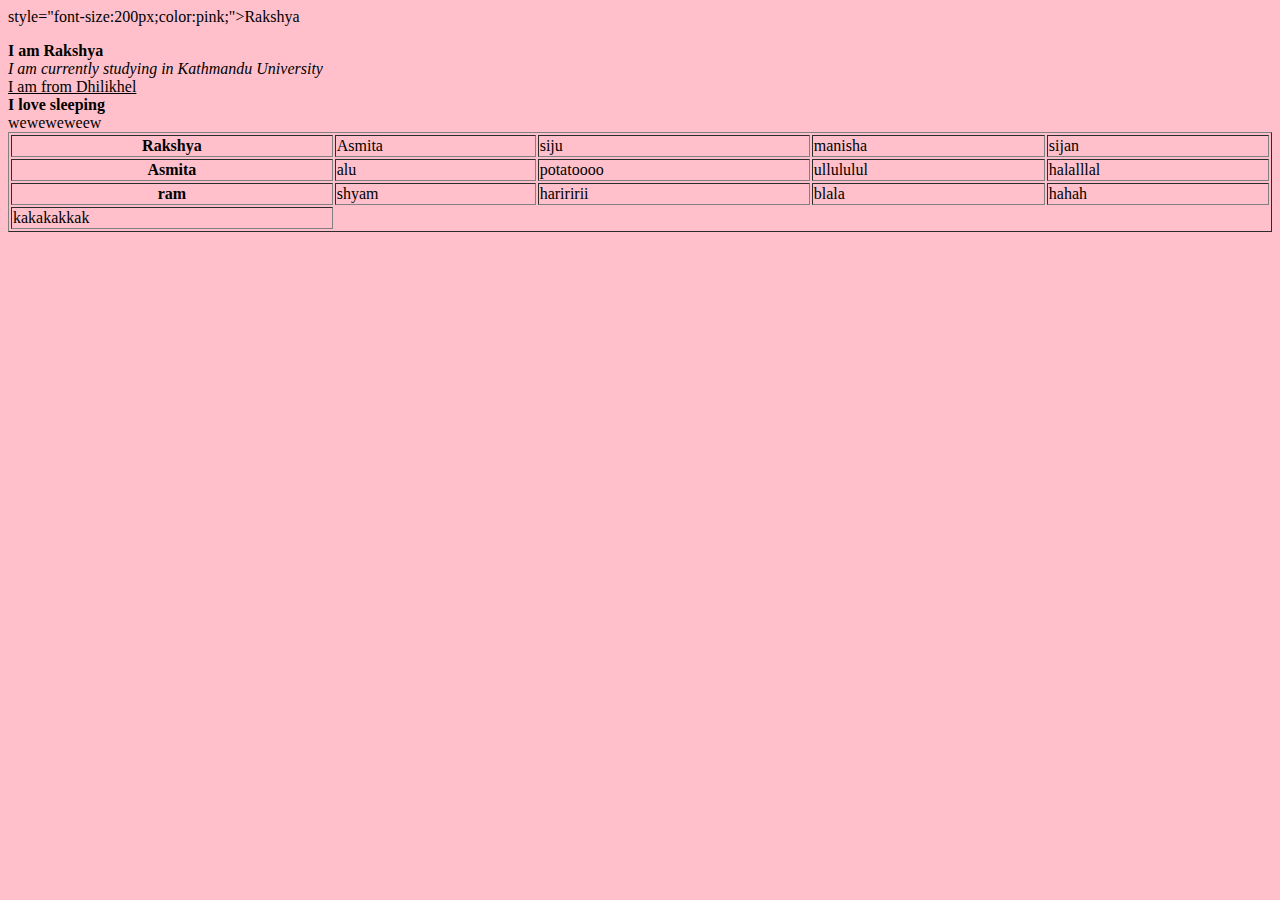
<file: index.html>
<!doctype!html>
<html>
<head>
<title>workshop</title>
</head>
<body bgcolor=pink>
<p>style="font-size:200px;color:pink;">Rakshya</p>
<p><b>I am Rakshya </b> <br/>
<i>I am currently studying in Kathmandu University </i> <br/>
<u>I am from Dhilikhel </u> <br/>
<strong> I love sleeping </strong> </br>
<!--alululululu-->
<table border="1px"width=100% height=50px
    <tr>
      <th>Rakshya</th>
      <td>Asmita</td>
      <td>siju</td>
      <td>manisha</td>
      <td>sijan</td>
</tr>
      <tr>
      <th>Asmita</th>
      <td>alu</th>
      <td>potatoooo</td>
      <td>ullululul</td>
      <td>halalllal</td>
</tr>
    <tr>
    <th>ram</th>
    <td>shyam</th>
    <td>hariririi</th>
    <td>blala</th>
    <td>hahah</th>

  </tr>
  <tr>
   
<td rowspan=2>kakakakkak</td
<td colspan=2>weweweweew</td>
</tr>
</table>

<h1>

</body>
</html>
</file>
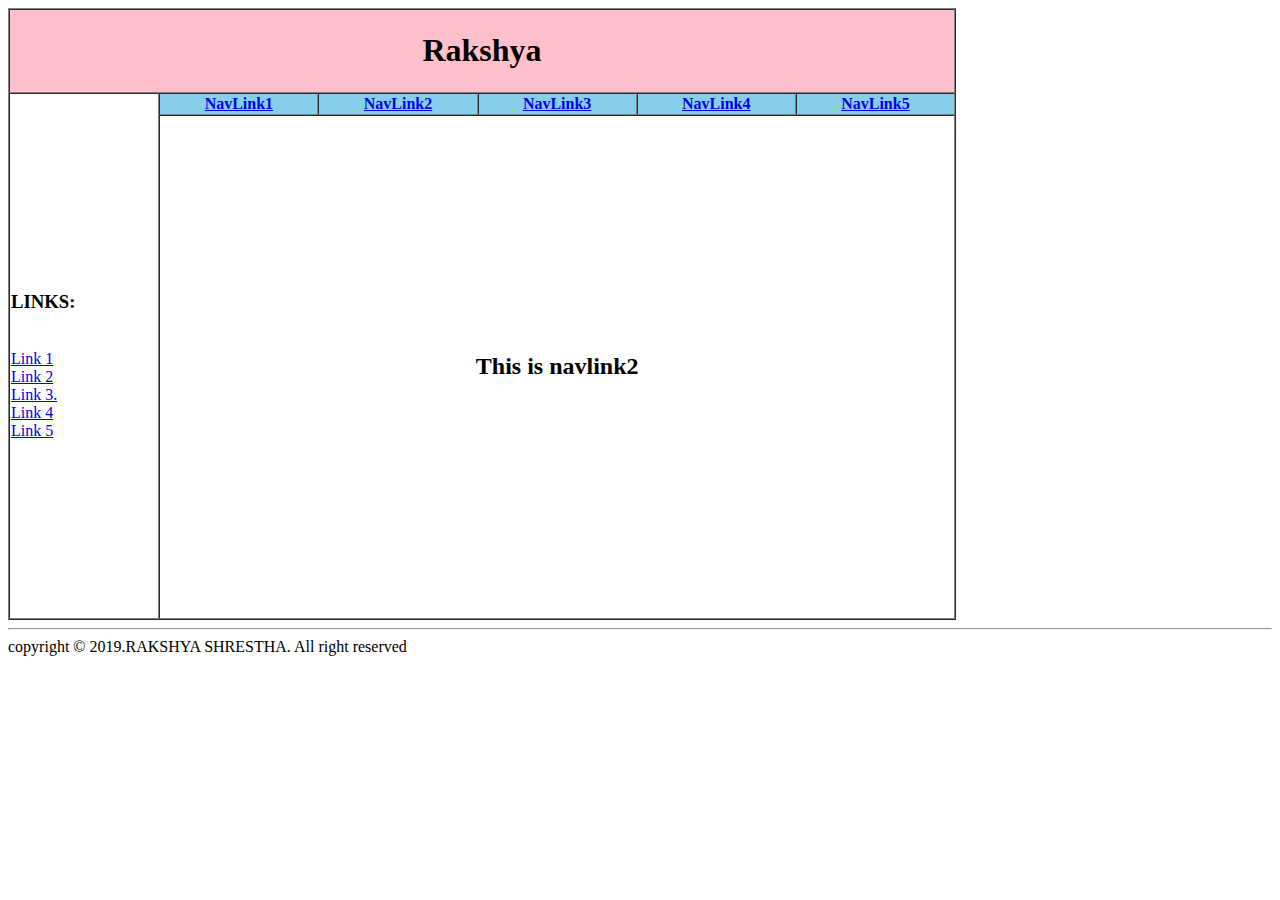
<file: kebal/index.html>
<!Doctype html>
<html>
<head>
<link rel="stylesheet" href="rak.css" />
</head>	
<body>
<table border="1" cellspacing="0" width="75%" >
<tr>
<th bgcolor="pink " colspan="6"> <h1> Rakshya </h1> </th> 
</tr>

<tr>
<td rowspan="0"> <h3> LINKS:</h3> <br> <a href="link1.html">Link 1</a>
<br> <a href="link2.html">Link 2</a>
<br> <a href="link3.html">Link 3.</a>
<br> <a href="link4.html">Link 4</a>
<br> <a href="link5.html">Link 5</a>
</td> </tr>

<tr style="background-color:skyblue;">
<th> <a href="Navlink1.html"> NavLink1 </th> </a>
<th> <a href="Navlink2.html"> NavLink2 </th> </a>
<th> <a href="Navlink3.html"> NavLink3 </th> </a>
<th> <a href="Navlink4.html"> NavLink4 </th> </a>
<th> <a href="Navlink.html"> NavLink5 </th> </a>  

</tr>
<th height="500px" colspan="5"bgcolor"blue"> <h2> This is navlink2 </th>
</table>
<hr>
copyright &copy 2019.RAKSHYA SHRESTHA. All right reserved

</body>
</html>
</file>
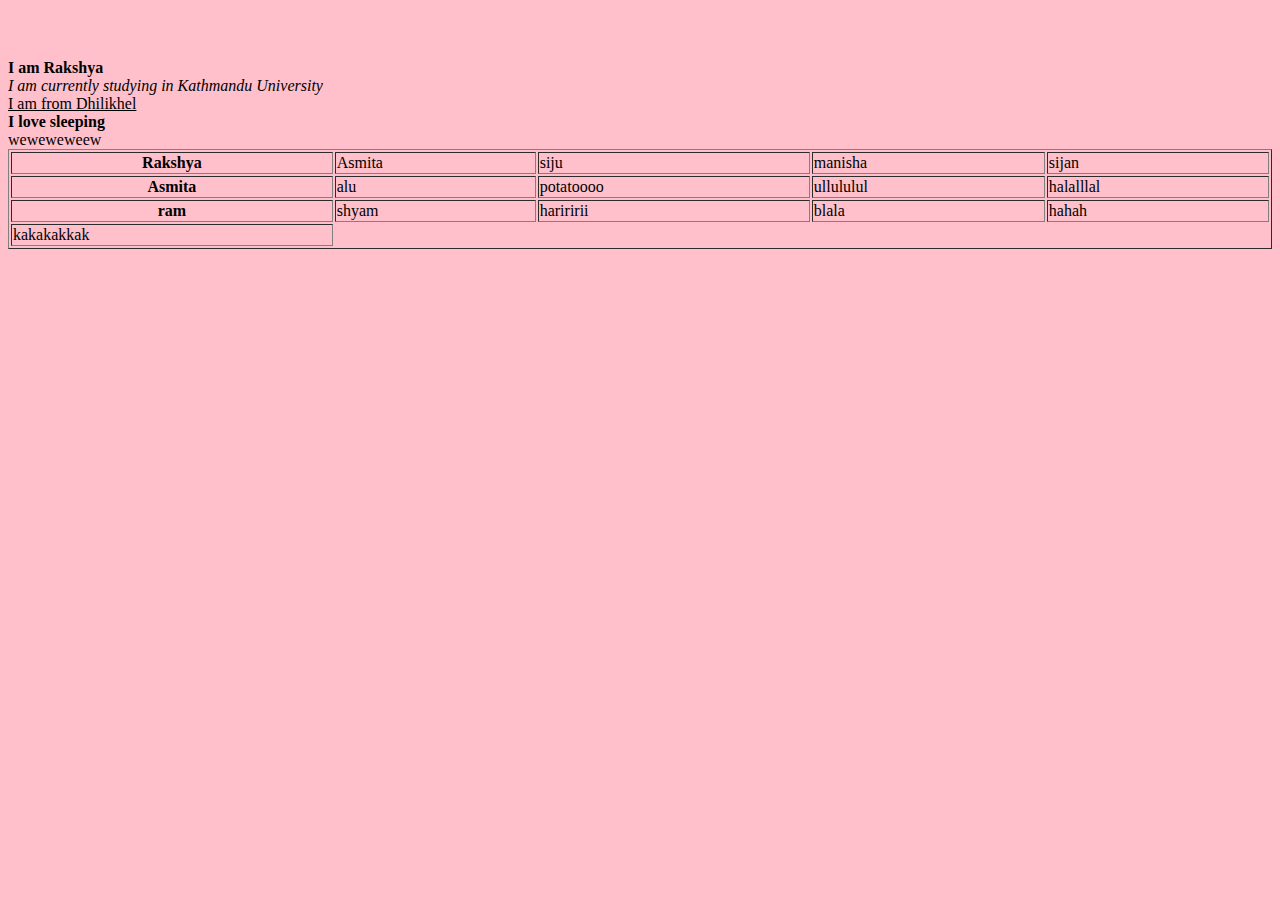
<file: kebal/haha.html>
<!doctype!html>
<html>
<head>
<title>workshop</title>
</head>
<body bgcolor=pink>
<p style="font-size:1.5em;color:pink;">Rakshya</p>
<p><b>I am Rakshya </b> <br/>
<i>I am currently studying in Kathmandu University </i> <br/>
<u>I am from Dhilikhel </u> <br/>
<strong> I love sleeping </strong> </br>
<!--alululululu-->
<table border="1px"width=100% height=50px
    <tr>
      <th>Rakshya</th>
      <td>Asmita</td>
      <td>siju</td>
      <td>manisha</td>
      <td>sijan</td>
</tr>
      <tr>
      <th>Asmita</th>
      <td>alu</th>
      <td>potatoooo</td>
      <td>ullululul</td>
      <td>halalllal</td>
</tr>
    <tr>
    <th>ram</th>
    <td>shyam</th>
    <td>hariririi</th>
    <td>blala</th>
    <td>hahah</th>

  </tr>
  <tr>
   
<td rowspan=2>kakakakkak</td
<td colspan=2>weweweweew</td>
</tr>
</table>

<h1>

</body>
</html>
</file>
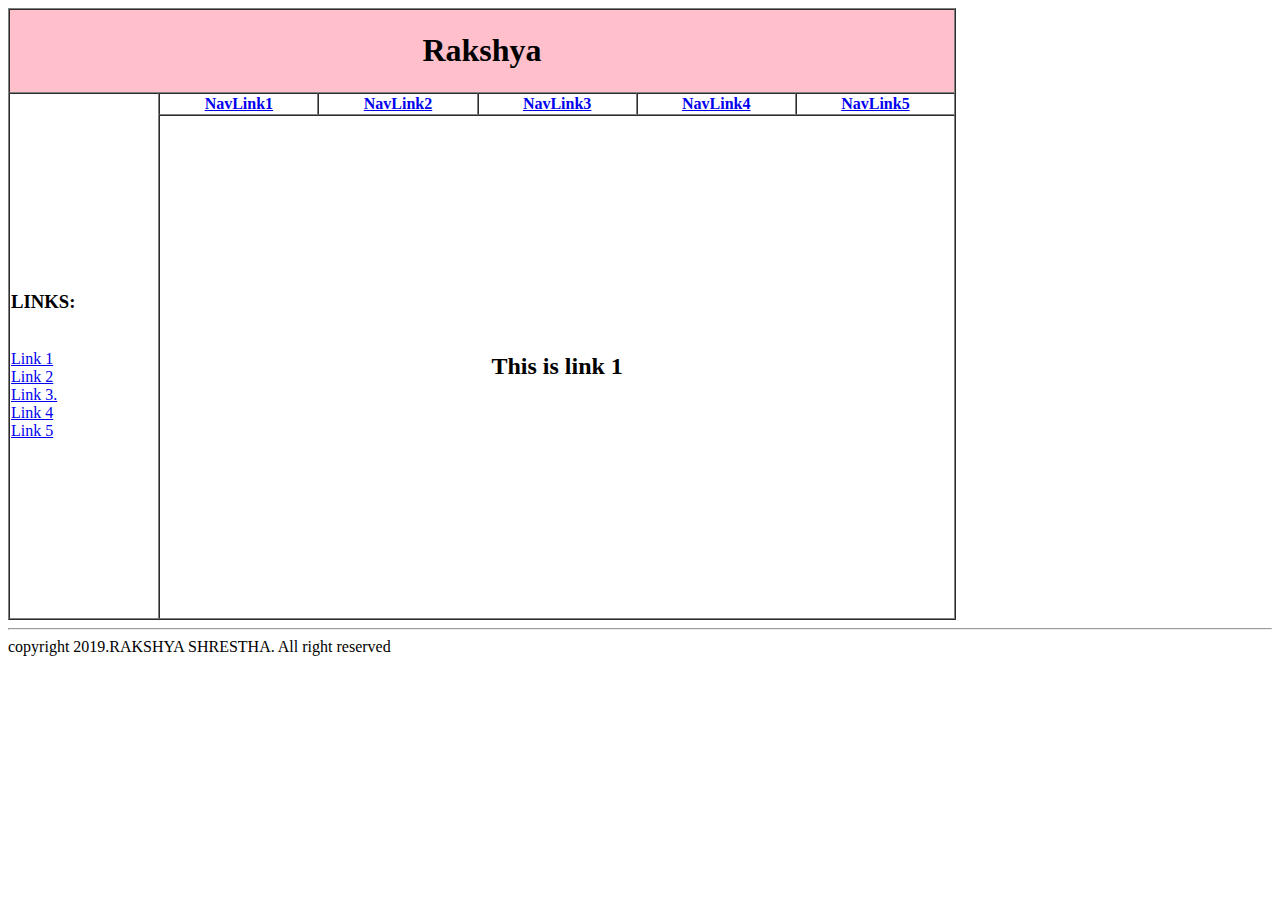
<file: kebal/link1.html>
<!Doctype html>
<html>
<body>
<table border="1" cellspacing="0" width="75%" >
<tr>
<th bgcolor="pink " colspan="6"> <h1> Rakshya </h1> </th> 
</tr>

<tr>
<td rowspan="0"> <h3> LINKS:</h3> <br> <a href="link1.html">Link 1</a>
<br> <a href="link2.html">Link 2</a>
<br> <a href="link3.html">Link 3.</a>
<br> <a href="link4.html">Link 4</a>
<br> <a href="link5.html">Link 5</a>
</td> </tr>

<tr bgcolor"skyblue">
<th> <a href="Navlink1.html"> NavLink1 </th> </a>
<th> <a href="Navlink2.html"> NavLink2 </th> </a>
<th> <a href="Navlink3.html"> NavLink3 </th> </a>
<th> <a href="Navlink4.html"> NavLink4 </th> </a>
<th> <a href="Navlink.html"> NavLink5 </th> </a>  

</tr>
<th height="500px" colspan="5"bgcolor"blue"> <h2> This is link 1 </th>
</table>
<hr>
copyright 2019.RAKSHYA SHRESTHA. All right reserved






</body>
</html>
</file>
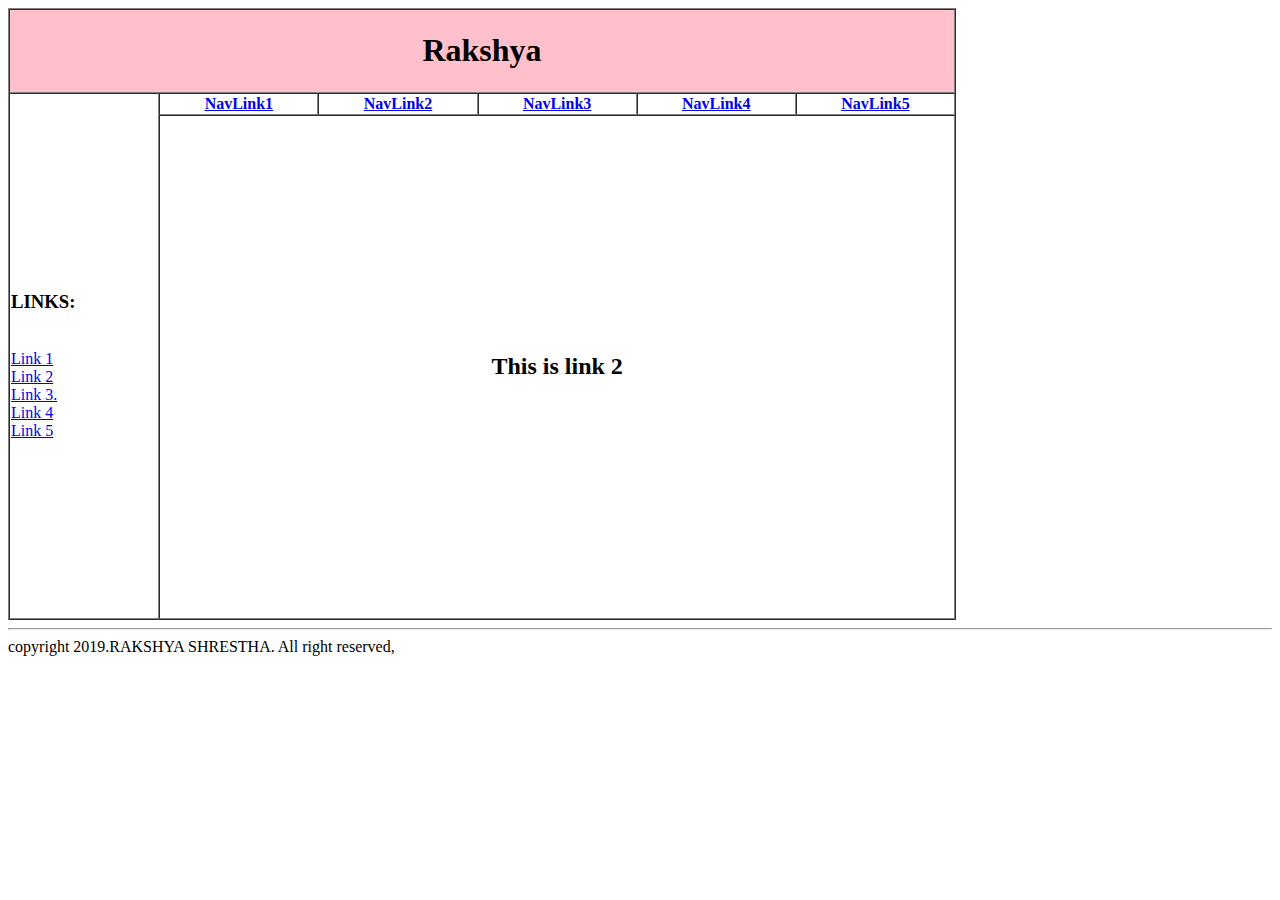
<file: kebal/link2.html>
<!Doctype html>
<html>
<body>
<table border="1" cellspacing="0" width="75%" >
<tr>
<th bgcolor="pink " colspan="6"> <h1> Rakshya </h1> </th> 
</tr>

<tr>
<td rowspan="0"> <h3> LINKS:</h3> <br> <a href="link1.html">Link 1</a>
<br> <a href="link2.html">Link 2</a>
<br> <a href="link3.html">Link 3.</a>
<br> <a href="link4.html">Link 4</a>
<br> <a href="link5.html">Link 5</a>
</td> </tr>

<tr bgcolor"skyblue">
<th> <a href="Navlink1.html"> NavLink1 </th> </a>
<th> <a href="Navlink2.html"> NavLink2 </th> </a>
<th> <a href="Navlink3.html"> NavLink3 </th> </a>
<th> <a href="Navlink4.html"> NavLink4 </th> </a>
<th> <a href="Navlink.html"> NavLink5 </th> </a>  

</tr>
<th height="500px" colspan="5"bgcolor"blue"> <h2> This is link 2 </th>
</table>
<hr>
copyright 2019.RAKSHYA SHRESTHA. All right reserved, <br>






</body>
</html>
</file>
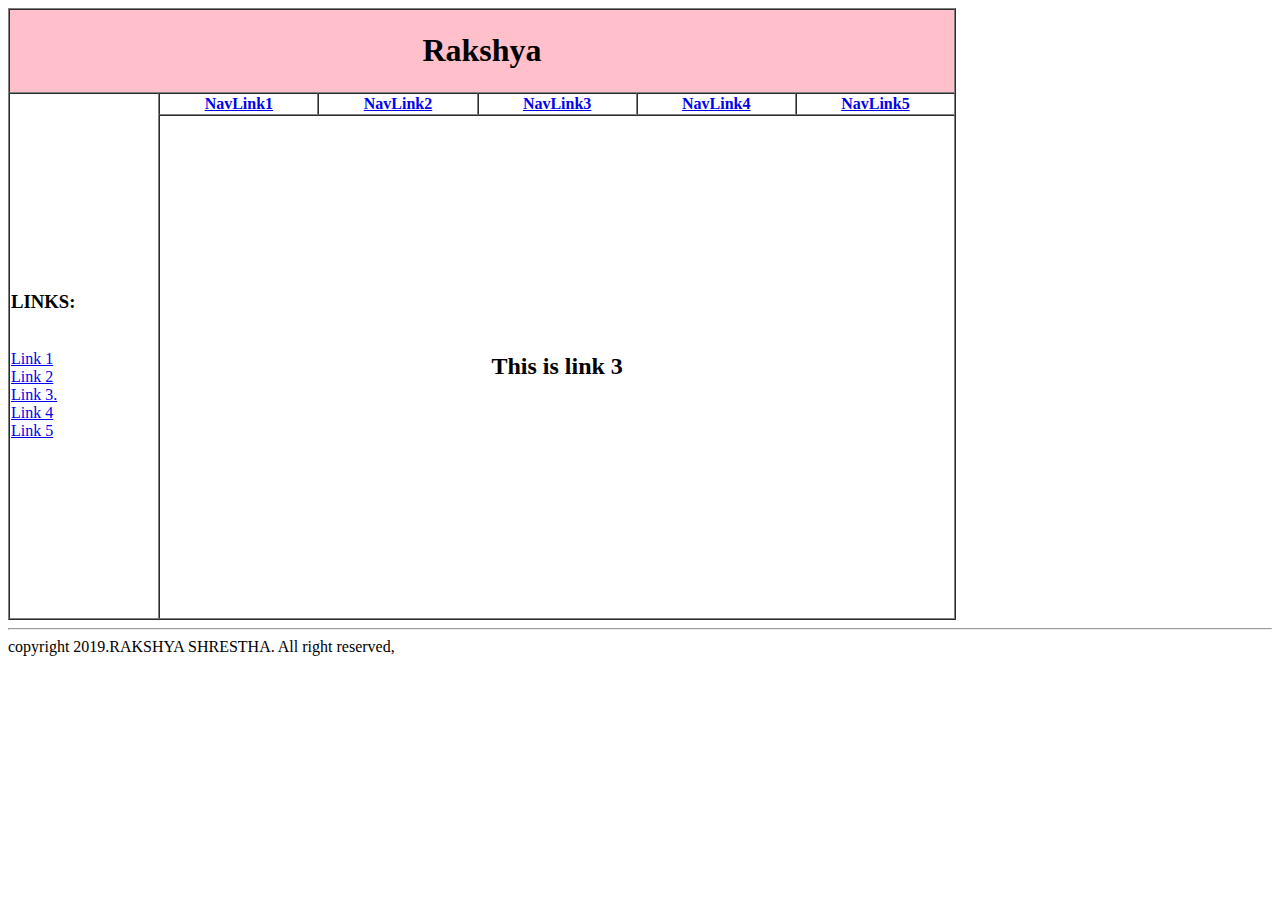
<file: kebal/link3.html>
<!Doctype html>
<html>
<body>
<table border="1" cellspacing="0" width="75%" >
<tr>
<th bgcolor="pink " colspan="6"> <h1> Rakshya </h1> </th> 
</tr>

<tr>
<td rowspan="0"> <h3> LINKS:</h3> <br> <a href="link1.html">Link 1</a>
<br> <a href="link2.html">Link 2</a>
<br> <a href="link3.html">Link 3.</a>
<br> <a href="link4.html">Link 4</a>
<br> <a href="link5.html">Link 5</a>
</td> </tr>

<tr bgcolor"skyblue">
<th> <a href="Navlink1.html"> NavLink1 </th> </a>
<th> <a href="Navlink2.html"> NavLink2 </th> </a>
<th> <a href="Navlink3.html"> NavLink3 </th> </a>
<th> <a href="Navlink4.html"> NavLink4 </th> </a>
<th> <a href="Navlink.html"> NavLink5 </th> </a>  

</tr>
<th height="500px" colspan="5"bgcolor"blue"> <h2> This is link 3 </th>
</table>
<hr>
copyright 2019.RAKSHYA SHRESTHA. All right reserved, <br>






</body>
</html>
</file>
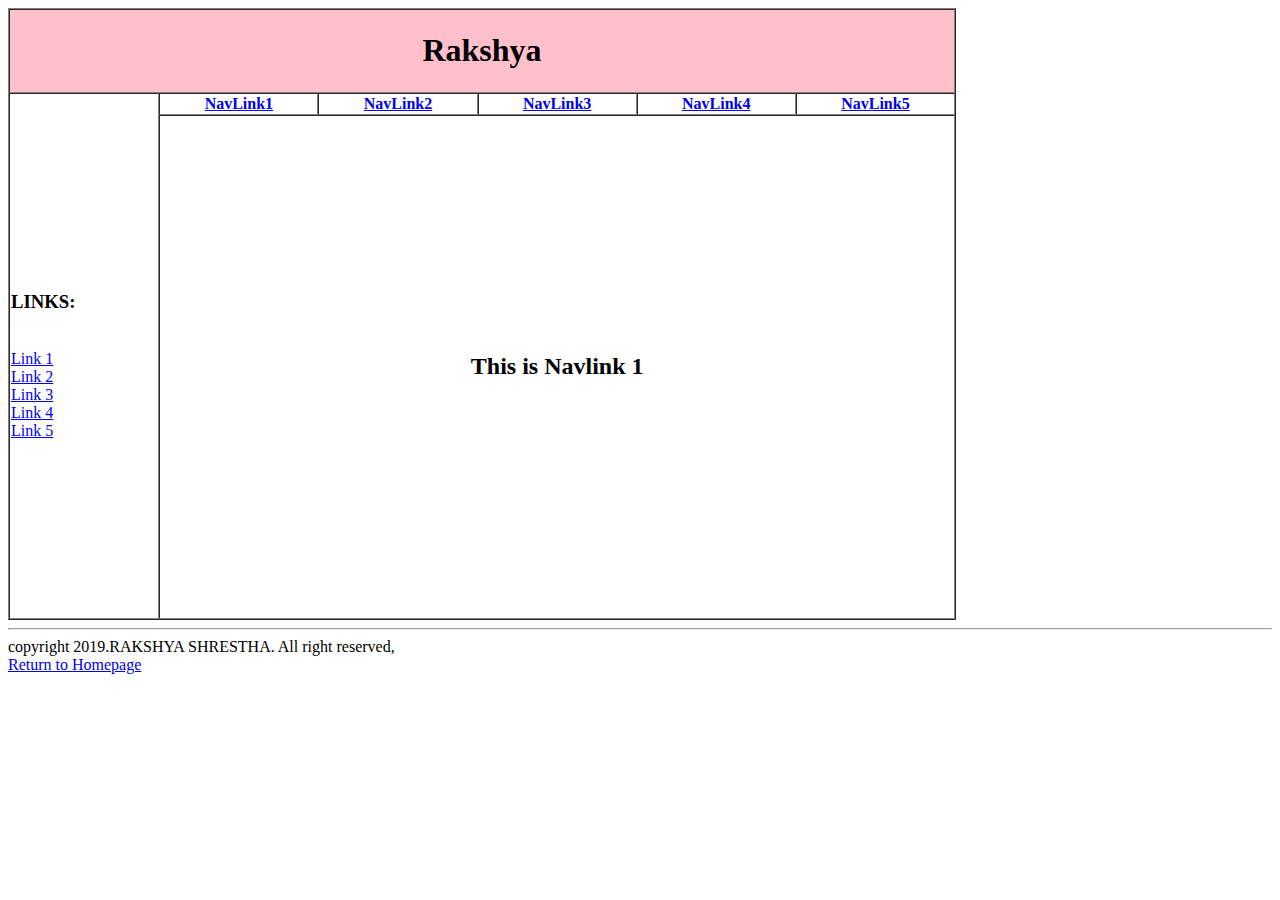
<file: kebal/link4.html>
<!Doctype html>
<html>
<body>
<table border="1" cellspacing="0" width="75%" >
<tr>
<th bgcolor="pink " colspan="6"> <h1> Rakshya </h1> </th> 
</tr>

<tr>
<td rowspan="0"> <h3> LINKS:</h3> <br> <a href="index.html">Link 1</a>
<br> <a href="index.html">Link 2</a>
<br> <a href="index.html">Link 3</a>
<br> <a href="index.html">Link 4</a>
<br> <a href="index.html">Link 5</a>
</td> </tr>

<tr bgcolor"skyblue">
<th> <a href="Navlink1.html"> NavLink1 </th> </a>
<th> <a href="index.html"> NavLink2 </th> </a>
<th> <a href="index.html"> NavLink3 </th> </a>
<th> <a href="index.html"> NavLink4 </th> </a>
<th> <a href="haha.html"> NavLink5 </th> </a>  

</tr>
<th height="500px" colspan="5"bgcolor"blue"> <h2> This is Navlink 1</th>
</table>
<hr>
copyright 2019.RAKSHYA SHRESTHA. All right reserved, <br>
<a href="homepage.html">Return to Homepage <a/>






</body>
</html>
</file>
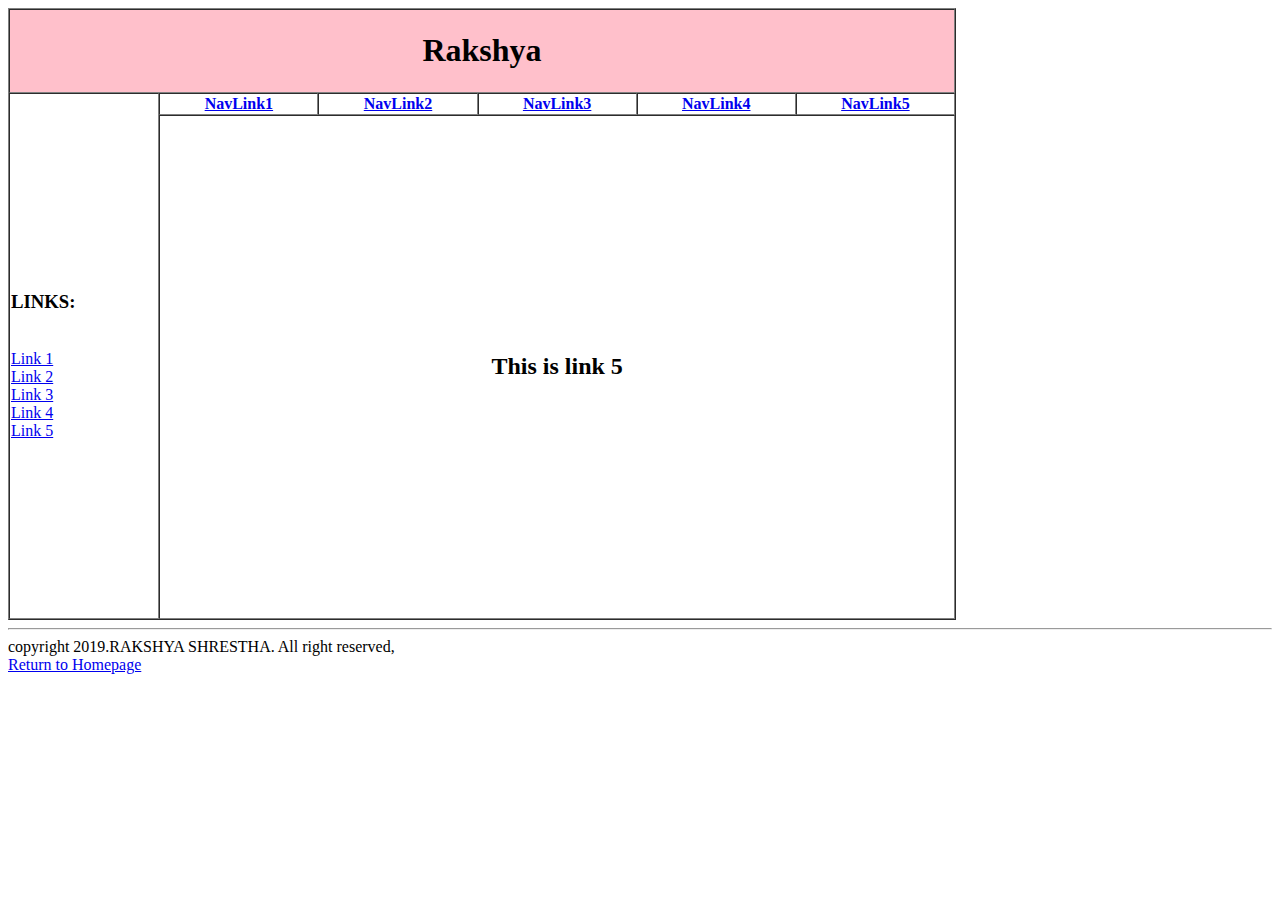
<file: kebal/link5.html>
<!Doctype html>
<html>
<body>
<table border="1" cellspacing="0" width="75%" >
<tr>
<th bgcolor="pink " colspan="6"> <h1> Rakshya </h1> </th> 
</tr>

<tr>
<td rowspan="0"> <h3> LINKS:</h3> <br> <a href="index.html">Link 1</a>
<br> <a href="index.html">Link 2</a>
<br> <a href="index.html">Link 3</a>
<br> <a href="index.html">Link 4</a>
<br> <a href="index.html">Link 5</a>
</td> </tr>

<tr bgcolor"skyblue">
<th> <a href="index.html"> NavLink1 </th> </a>
<th> <a href="index.html"> NavLink2 </th> </a>
<th> <a href="index.html"> NavLink3 </th> </a>
<th> <a href="index.html"> NavLink4 </th> </a>
<th> <a href="haha.html"> NavLink5 </th> </a>  

</tr>
<th height="500px" colspan="5"bgcolor"blue"> <h2> This is link 5</th>
</table>
<hr>
copyright 2019.RAKSHYA SHRESTHA. All right reserved, <br>
<a href="homepage.html">Return to Homepage <a/>






</body>
</html>
</file>
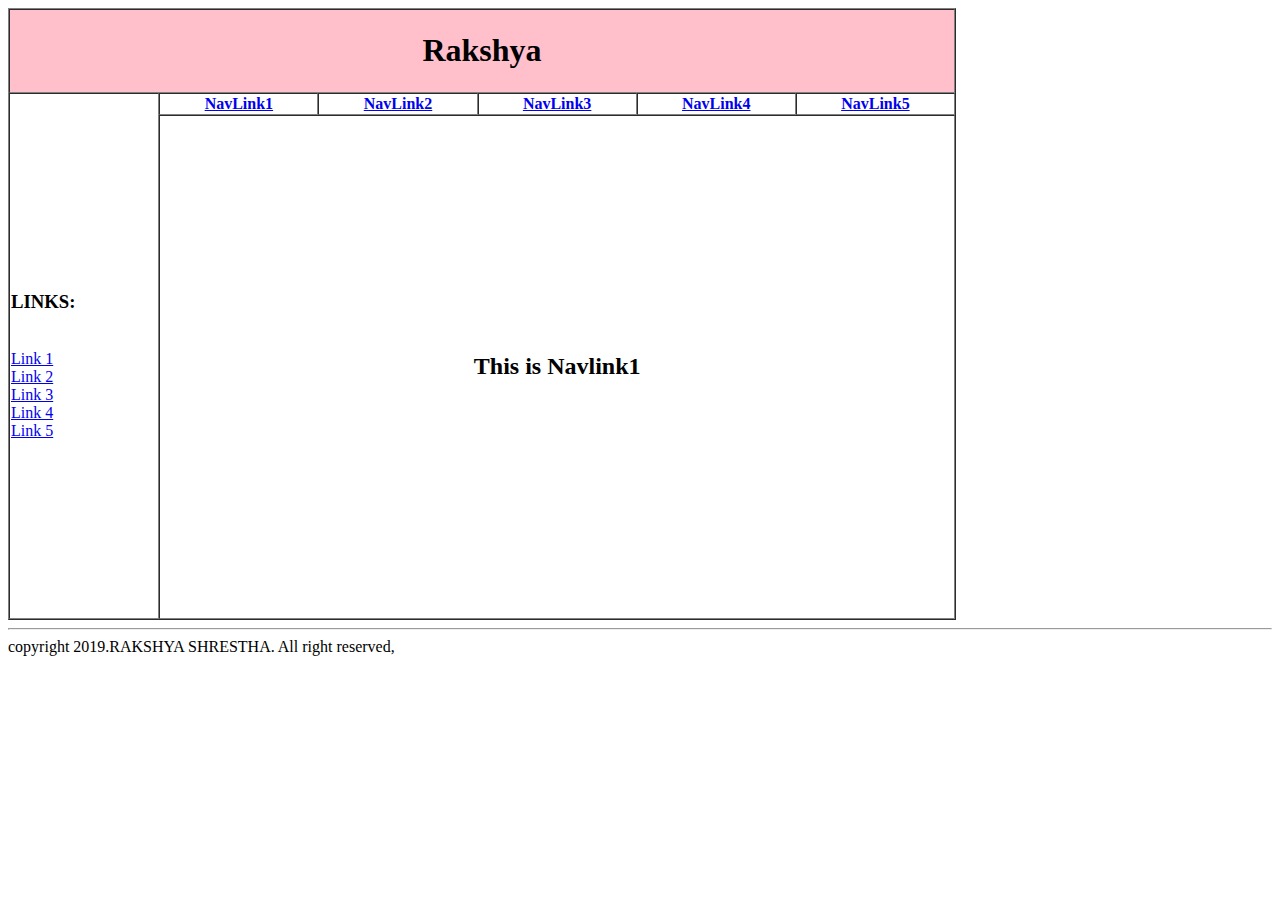
<file: kebal/Navlink1.html>
<!Doctype html>
<html>
<body>
<table border="1" cellspacing="0" width="75%" >
<tr>
<th bgcolor="pink " colspan="6"> <h1> Rakshya </h1> </th> 
</tr>

<tr>
<td rowspan="0"> <h3> LINKS:</h3> <br> <a href="index.html">Link 1</a>
<br> <a href="index.html">Link 2</a>
<br> <a href="index.html">Link 3</a>
<br> <a href="index.html">Link 4</a>
<br> <a href="index.html">Link 5</a>
</td> </tr>

<tr bgcolor"skyblue">
<th> <a href="Navlink1.html"> NavLink1 </th> </a>
<th> <a href="index.html"> NavLink2 </th> </a>
<th> <a href="index.html"> NavLink3 </th> </a>
<th> <a href="index.html"> NavLink4 </th> </a>
<th> <a href="haha.html"> NavLink5 </th> </a>  

</tr>
<th height="500px" colspan="5"bgcolor"blue"> <h2> This is Navlink1</th>
</table>
<hr>
copyright 2019.RAKSHYA SHRESTHA. All right reserved, <br>
</body>
</html>
</file>
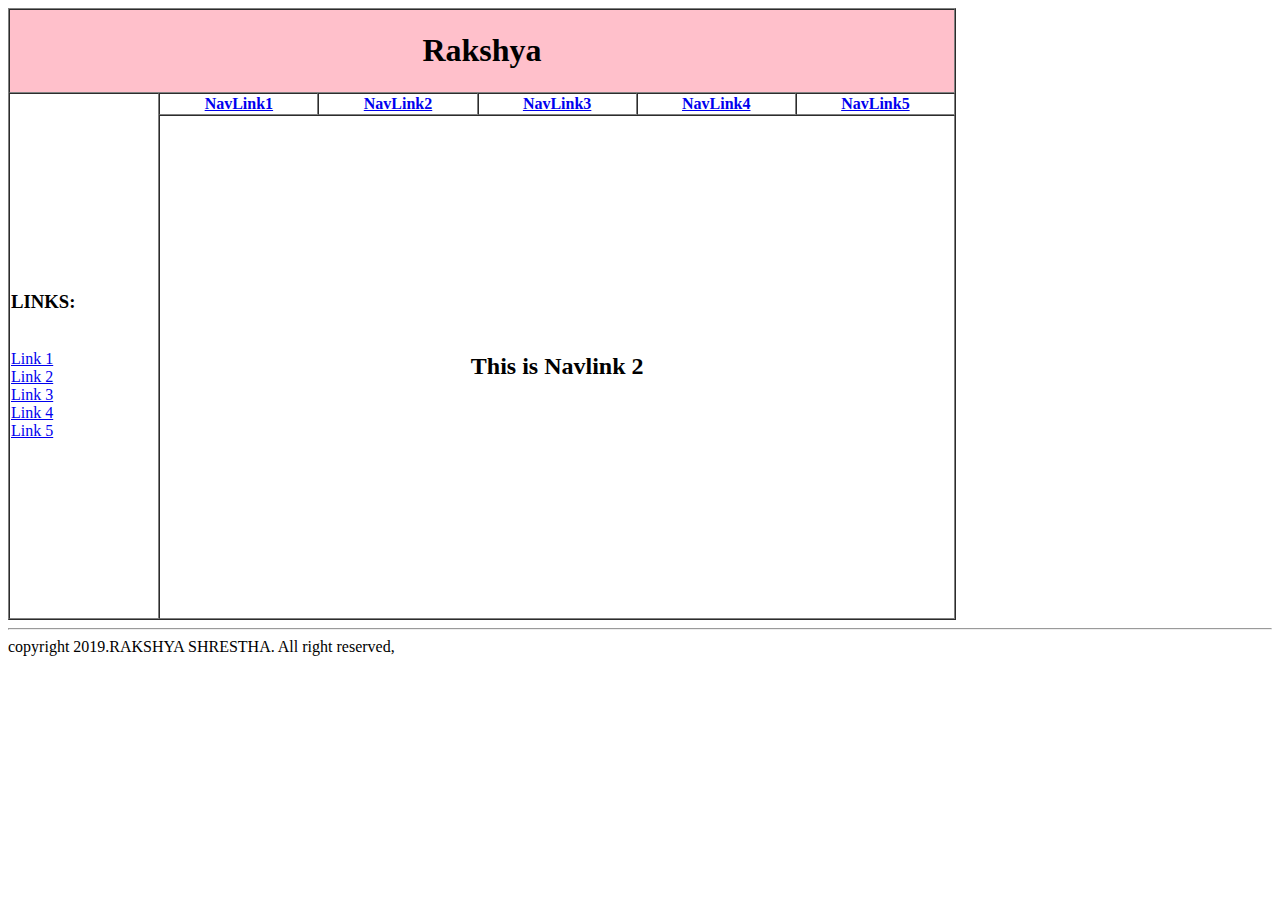
<file: kebal/Navlink2.html>
<!Doctype html>
<html>
<body>
<table border="1" cellspacing="0" width="75%" >
<tr>
<th bgcolor="pink " colspan="6"> <h1> Rakshya </h1> </th> 
</tr>

<tr>
<td rowspan="0"> <h3> LINKS:</h3> <br> <a href="index.html">Link 1</a>
<br> <a href="index.html">Link 2</a>
<br> <a href="index.html">Link 3</a>
<br> <a href="index.html">Link 4</a>
<br> <a href="index.html">Link 5</a>
</td> </tr>

<tr bgcolor"skyblue">
<th> <a href="Navlink1.html"> NavLink1 </th> </a>
<th> <a href="Navlink2.html"> NavLink2 </th> </a>
<th> <a href="Navlink3.html"> NavLink3 </th> </a>
<th> <a href="Navlink4.html"> NavLink4 </th> </a>
<th> <a href="haha.html"> NavLink5 </th> </a>  

</tr>
<th height="500px" colspan="5"bgcolor"blue"> <h2> This is Navlink 2</th>
</table>
<hr>
copyright 2019.RAKSHYA SHRESTHA. All right reserved, <br>





</body>
</html>
</file>
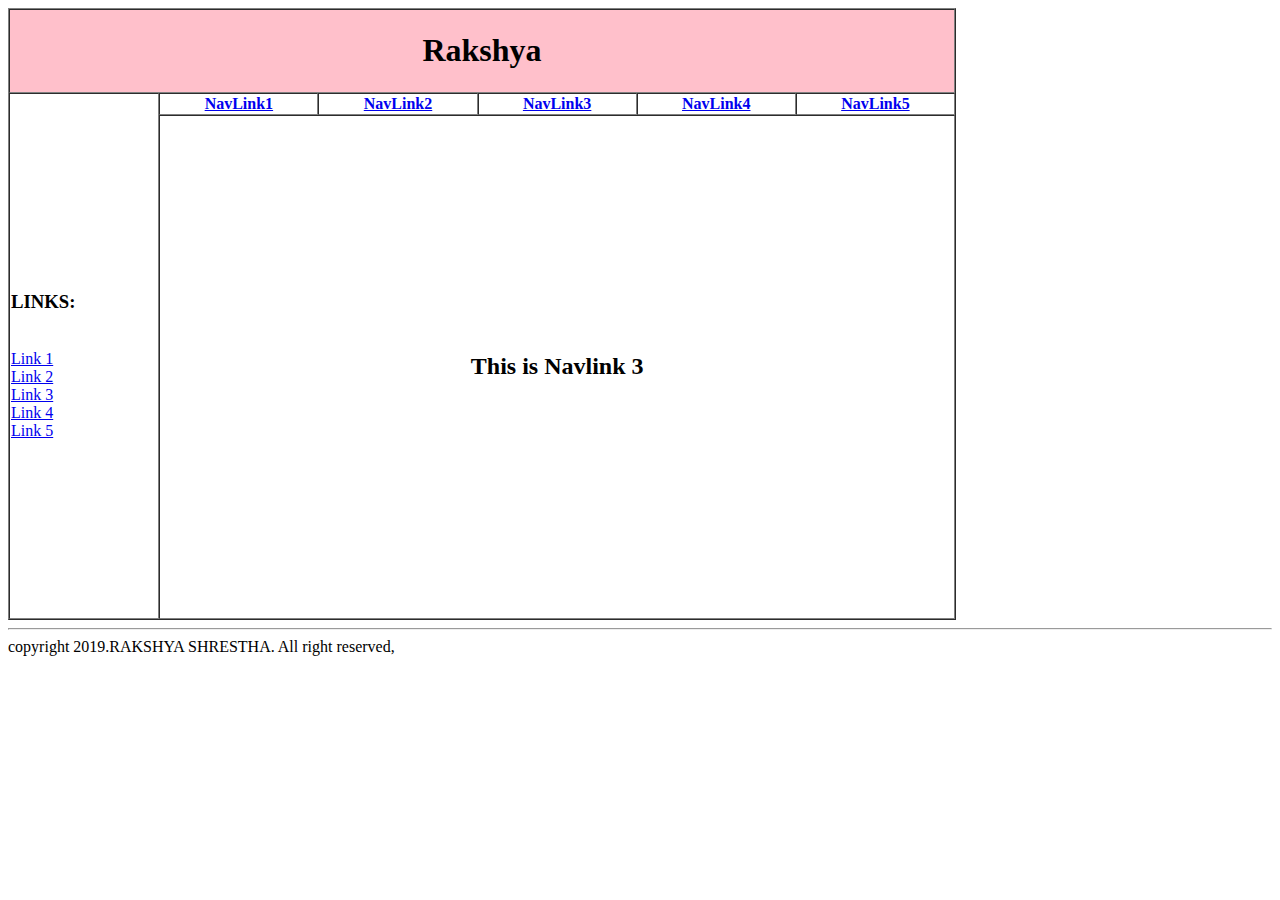
<file: kebal/Navlink3.html>
<!Doctype html>
<html>
<body>
<table border="1" cellspacing="0" width="75%" >
<tr>
<th bgcolor="pink " colspan="6"> <h1> Rakshya </h1> </th> 
</tr>

<tr>
<td rowspan="0"> <h3> LINKS:</h3> <br> <a href="index.html">Link 1</a>
<br> <a href="index.html">Link 2</a>
<br> <a href="index.html">Link 3</a>
<br> <a href="index.html">Link 4</a>
<br> <a href="index.html">Link 5</a>
</td> </tr>

<tr bgcolor"skyblue">
<th> <a href="Navlink1.html"> NavLink1 </th> </a>
<th> <a href="Navlink2.html"> NavLink2 </th> </a>
<th> <a href="Navlink3.html"> NavLink3 </th> </a>
<th> <a href="Navlink4.html"> NavLink4 </th> </a>
<th> <a href="Navlink5.html"> NavLink5 </th> </a>  

</tr>
<th height="500px" colspan="5"bgcolor"blue"> <h2> This is Navlink 3</th>
</table>
<hr>
copyright 2019.RAKSHYA SHRESTHA. All right reserved, <br>


</body>
</html>
</file>
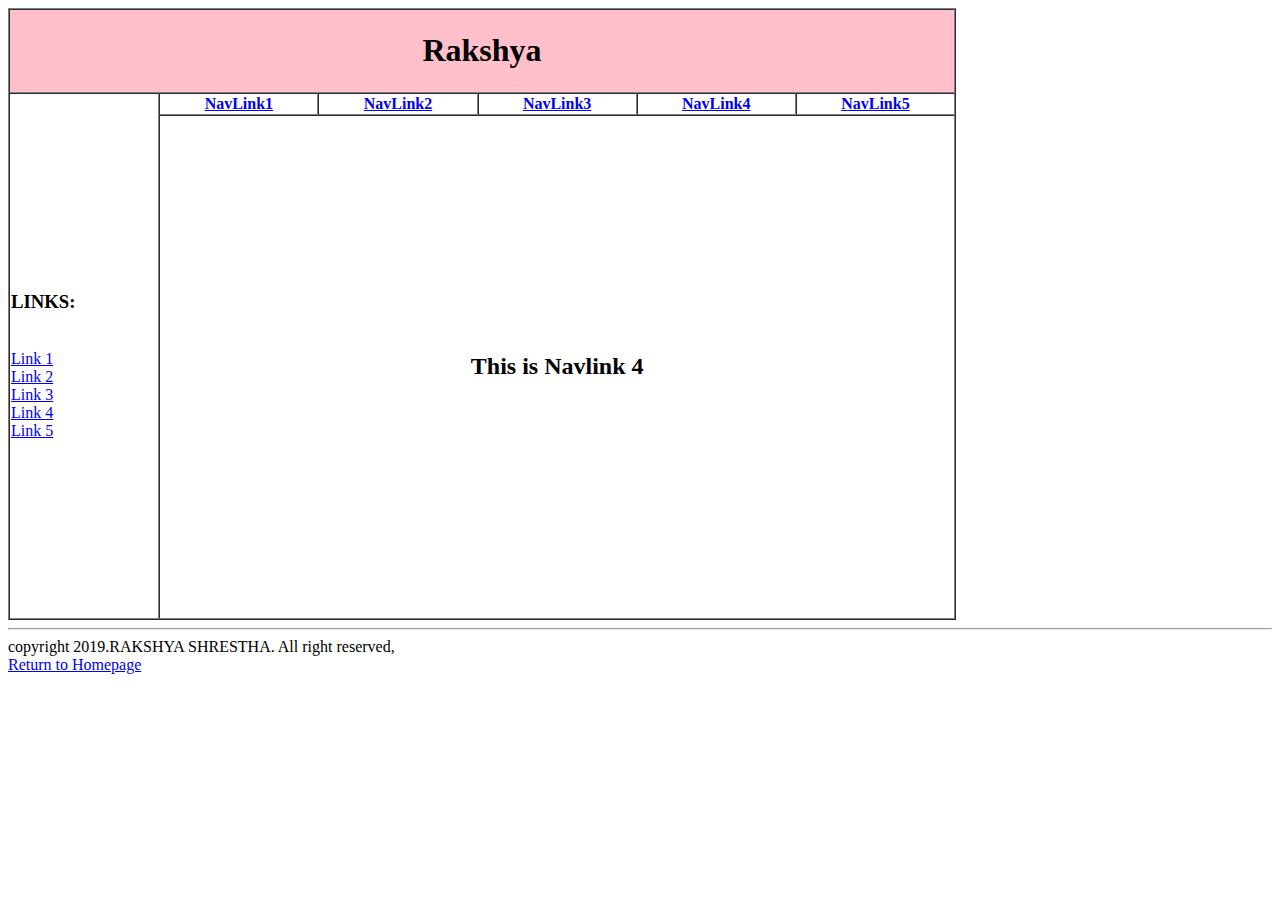
<file: kebal/Navlink4.html>
<!Doctype html>
<html>
<body>
<table border="1" cellspacing="0" width="75%" >
<tr>
<th bgcolor="pink " colspan="6"> <h1> Rakshya </h1> </th> 
</tr>

<tr>
<td rowspan="0"> <h3> LINKS:</h3> <br> <a href="index.html">Link 1</a>
<br> <a href="index.html">Link 2</a>
<br> <a href="index.html">Link 3</a>
<br> <a href="index.html">Link 4</a>
<br> <a href="index.html">Link 5</a>
</td> </tr>

<tr bgcolor"skyblue">
<th> <a href="Navlink1.html"> NavLink1 </th> </a>
<th> <a href="Navlink2.html"> NavLink2 </th> </a>
<th> <a href="Navlink3.html"> NavLink3 </th> </a>
<th> <a href="Navlink4.html"> NavLink4 </th> </a>
<th> <a href="haha.html"> NavLink5 </th> </a>  

</tr>
<th height="500px" colspan="5"bgcolor"blue"> <h2> This is Navlink 4</th>
</table>
<hr>
copyright 2019.RAKSHYA SHRESTHA. All right reserved, <br>
<a href="homepage.html">Return to Homepage <a/>






</body>
</html>
</file>
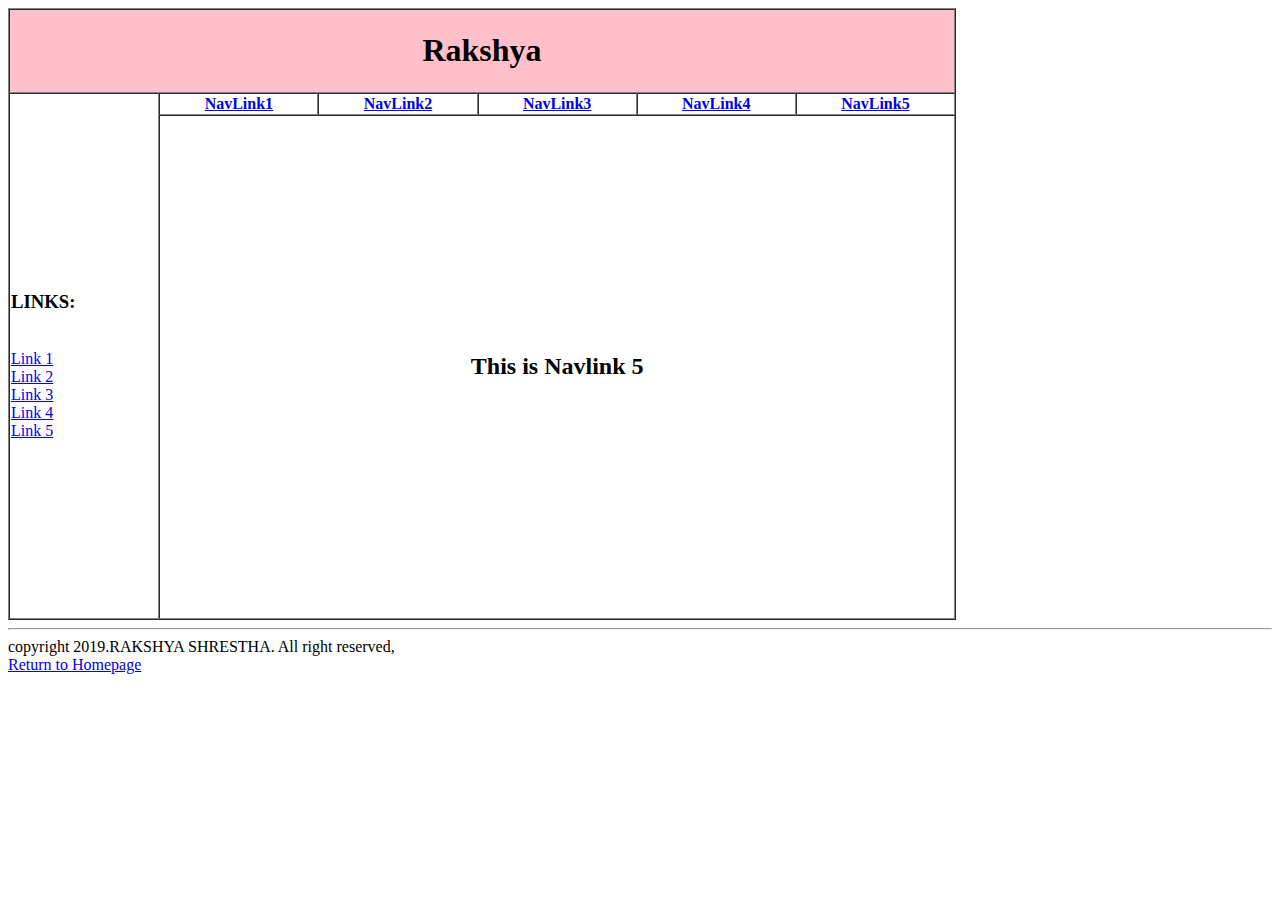
<file: kebal/Navlink5.html>
<!Doctype html>
<html>
<body>
<table border="1" cellspacing="0" width="75%" >
<tr>
<th bgcolor="pink " colspan="6"> <h1> Rakshya </h1> </th> 
</tr>

<tr>
<td rowspan="0"> <h3> LINKS:</h3> <br> <a href="index.html">Link 1</a>
<br> <a href="index.html">Link 2</a>
<br> <a href="index.html">Link 3</a>
<br> <a href="index.html">Link 4</a>
<br> <a href="index.html">Link 5</a>
</td> </tr>

<tr bgcolor"skyblue">
<th> <a href="Navlink1.html"> NavLink1 </th> </a>
<th> <a href="Navlink2.html"> NavLink2 </th> </a>
<th> <a href="Navlink3.html"> NavLink3 </th> </a>
<th> <a href="Navlink4.html"> NavLink4 </th> </a>
<th> <a href="Navlink5.html"> NavLink5 </th> </a>  

</tr>
<th height="500px" colspan="5"bgcolor"blue"> <h2> This is Navlink 5</th>
</table>
<hr>
copyright 2019.RAKSHYA SHRESTHA. All right reserved, <br>
<a href="homepage.html">Return to Homepage <a/>






</body>
</html>
</file>
<file: kebal/rak.css>
a:hover, button:hover{
 
color :#1974d2;
font-size : 18px;
}
</file>
